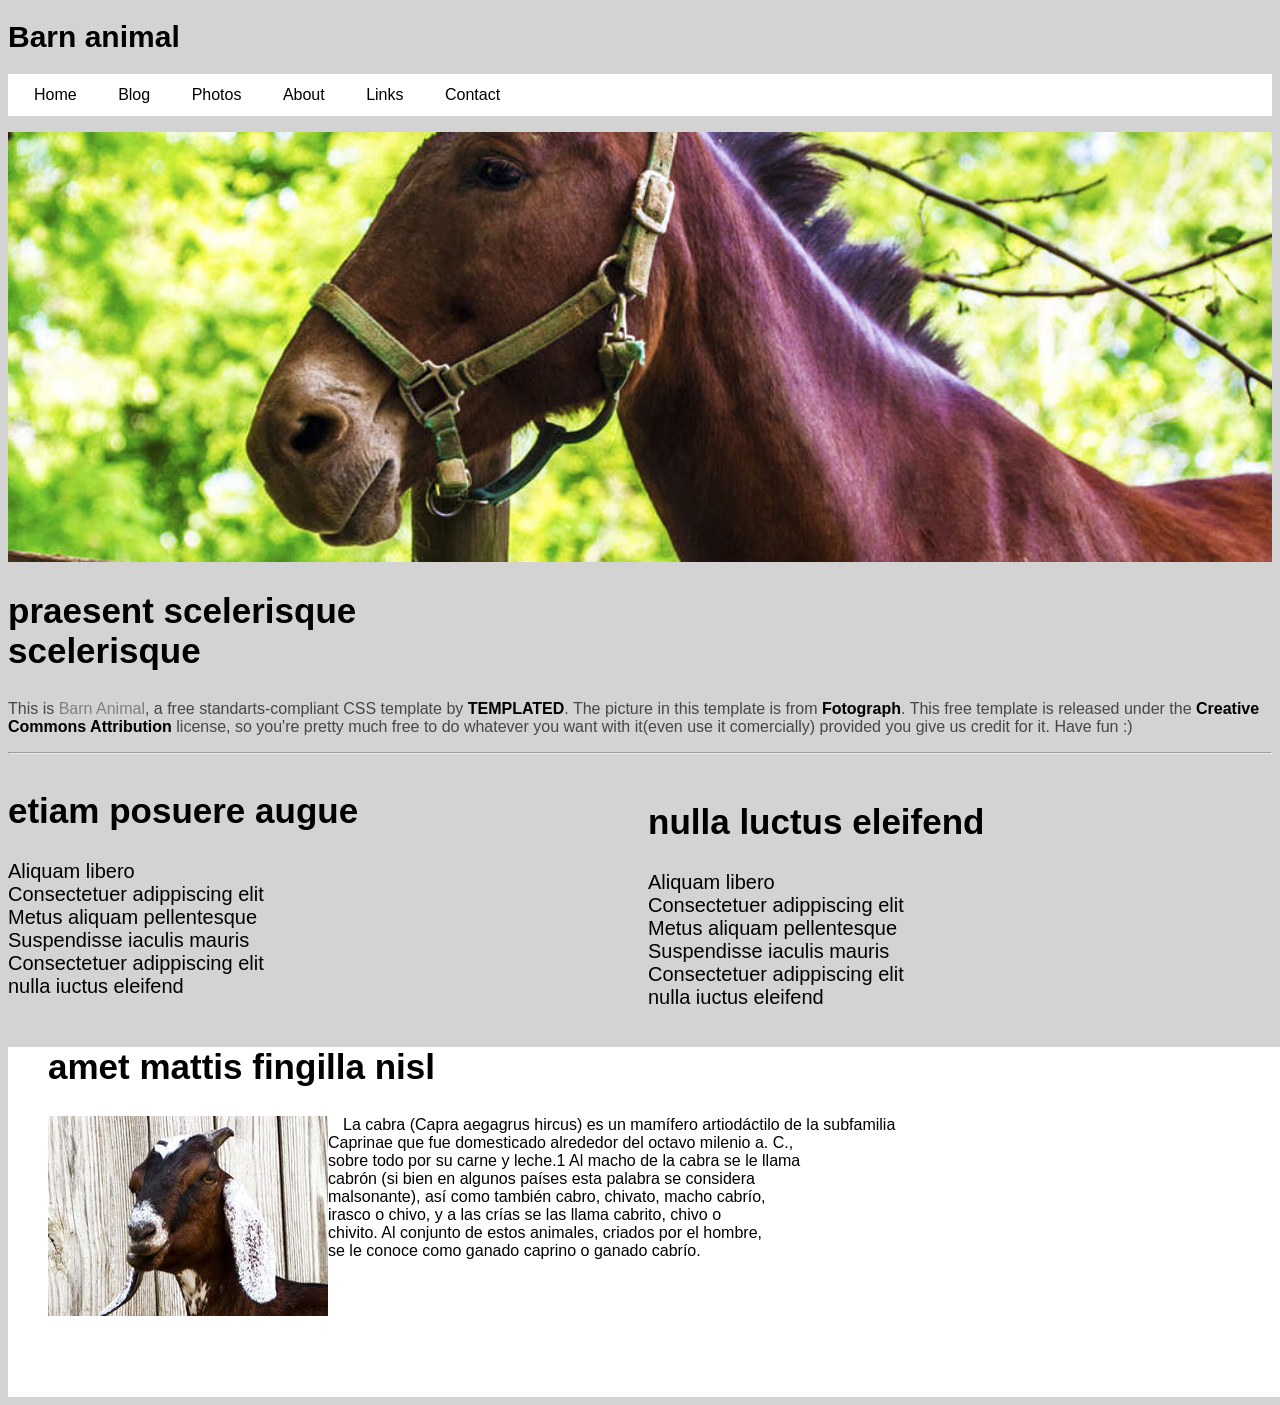
<file: index.html>
<!DOCTYPE html>
<html lang="en">
<head>
    <meta charset="UTF-8">
    <meta name="viewport" content="width=device-width, initial-scale=1.0">
    <title>Yan_Torzhevsk</title>
    <link rel="stylesheet" type="text/css" href="styles.css">
</head>
<body>
    <h1>Barn animal</h1>
    <div id="rectangle"> 
        <a href="button_page.html">Home</a>
        <a href="button_page.html">Blog</a>
        <a href="button_page.html">Photos</a>
        <a href="button_page.html">About</a>
        <a href="button_page.html">Links</a>
        <a href="button_page.html">Contact</a>
    </div>
    
    <p><img src="pics01.jpg" class="center"></p>
    <h2>praesent scelerisque scelerisque</h2>
    <p>This is <span class="graytext">Barn Animal</span>, a free standarts-compliant CSS template by <b>TEMPLATED</b>. The picture in this template is from <b>Fotograph</b>. This free template is released under the <b>Creative Commons Attribution</b> license, so you're pretty much free to do whatever you want with it(even use it comercially) provided you give us credit for it. Have fun :)</p>
    <hr>
    <div id="textcolumn">
        <li><h2>etiam posuere augue</h2>
        Aliquam libero<br/>
        Consectetuer adippiscing elit<br/>
        Metus aliquam pellentesque<br/>
        Suspendisse iaculis mauris<br/>
        Consectetuer adippiscing elit<br/>
        nulla iuctus eleifend</li>

        <li><h2><br/>nulla luctus eleifend</h2>
        Aliquam libero<br/>
        Consectetuer adippiscing elit<br/>
        Metus aliquam pellentesque<br/>
        Suspendisse iaculis mauris<br/>
        Consectetuer adippiscing elit<br/>
        nulla iuctus eleifend</li>
        </div>
    <div id="blog" class ="center">
        <h2>amet mattis fingilla nisl</h2>
        <img src="pics02.jpg" align="left" />
          <bl>La cabra (Capra aegagrus hircus) es un mamífero artiodáctilo de la subfamilia
            <br/> Caprinae que fue domesticado alrededor del octavo milenio a. C., 
            <br/>sobre todo por su carne y leche.1​ Al macho de la cabra se le llama 
            <br/>cabrón (si bien en algunos países esta palabra se considera 
            <br/>malsonante), así como también cabro, chivato, macho cabrío, 
            <br/>irasco o chivo, y a las crías se las llama cabrito, chivo o 
            <br/>chivito. Al conjunto de estos animales, criados por el hombre, 
            <br/>se le conoce como ganado caprino o ganado cabrío.</bl>
    </div>
    
</body>
</html>
</file>
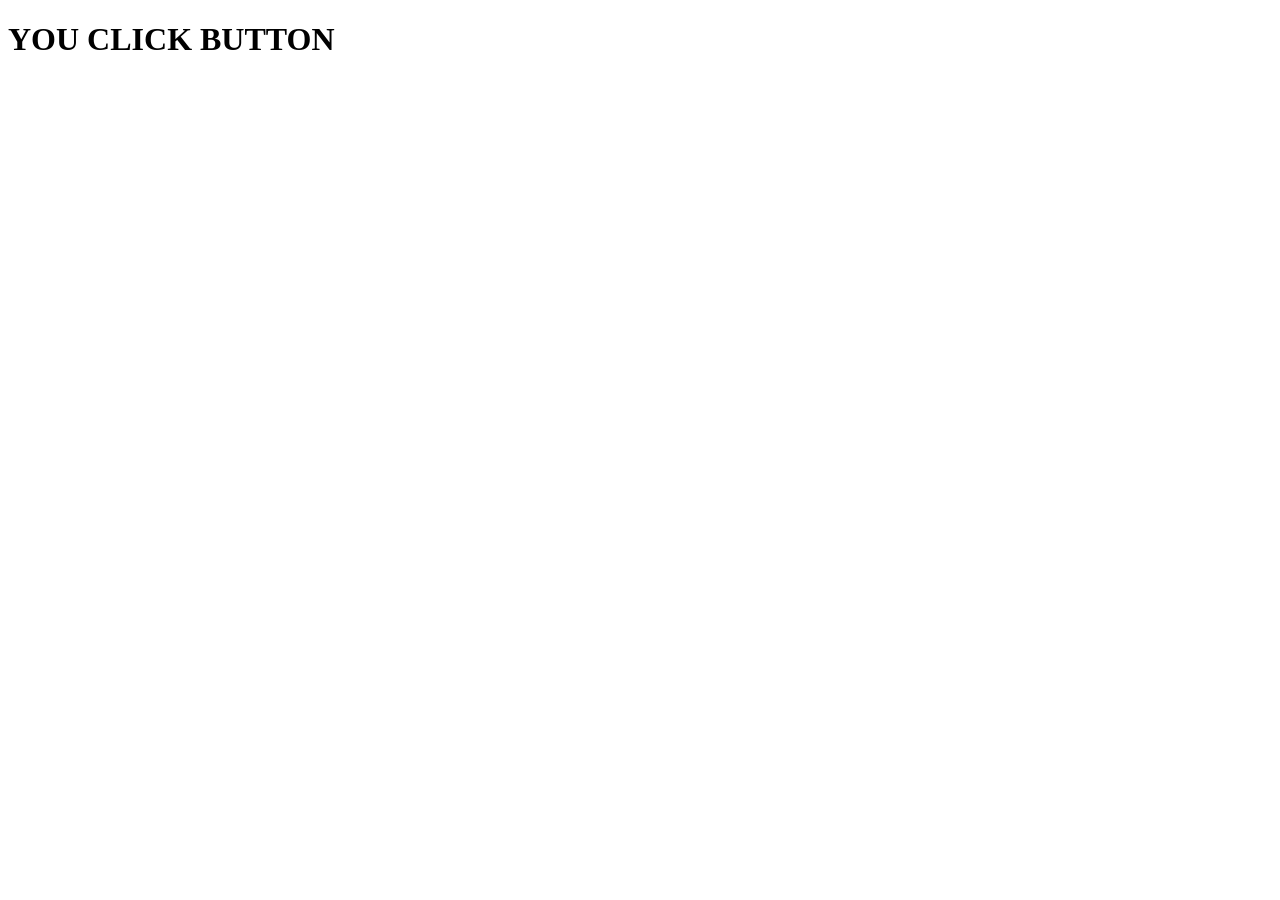
<file: button_page.html>
<!DOCTYPE html>
<html lang="en">
<head>
    <meta charset="UTF-8">
    <meta name="viewport" content="width=device-width, initial-scale=1.0">
    <title>Document</title>
</head>
<body>
    <h1>YOU CLICK BUTTON</h1>
</body>
</html>
</file>
<file: styles.css>
body{
  font-family: Arial, Helvetica, sans-serif;
  background-color: #d3d3d3;
}
.leftimg {
  float:left; 
  margin: 7px 7px 7px 0; 
 }
h2
{
  width: 500px;
font-size: 35px;
color: black;
}
h3
{
  width: 500px;
  font-size: 30px;
  color: black;
  padding-top: 20px;
  padding-left: 20px;
}

  a {
    margin-left: 15px;
    text-decoration: none; 
    background:#ffffff; 
    color:black; 
    font-family: arial;
    padding: 11px;
  }
  bl{
    margin-left: 15px;
    text-decoration: none; 
    background:#ffffff; 
    color:black; 
    font-family: arial;
  }
  a:hover {
    background:#c4c4c4;
  }
  h1
  {
    width: 500px;
    font-size: 30px;
    }
.center
{
display: block;
margin-left: auto;
margin-right: auto;
width: 100%;
height: 100%;
}
#rectangle{
  width:100px;
  height:30px;
  background:rgb(255, 255, 255);
  width: 100%;
  padding-top: 12px;
}    
#blog{
  width:50px;
  height:350px;
  background:rgb(255, 255, 255);
  width: 100%;
  padding-left: 40px;
}        
.graytext
{
  color:gray;
}
p{
  color: #464646;
}
b{
  color:black
}
#textcolumn
{
  vertical-align: top;
  column-count: 2;
}
li
{
  width: 500px;
font-size: 20px;
  list-style: none;
}
</file>
